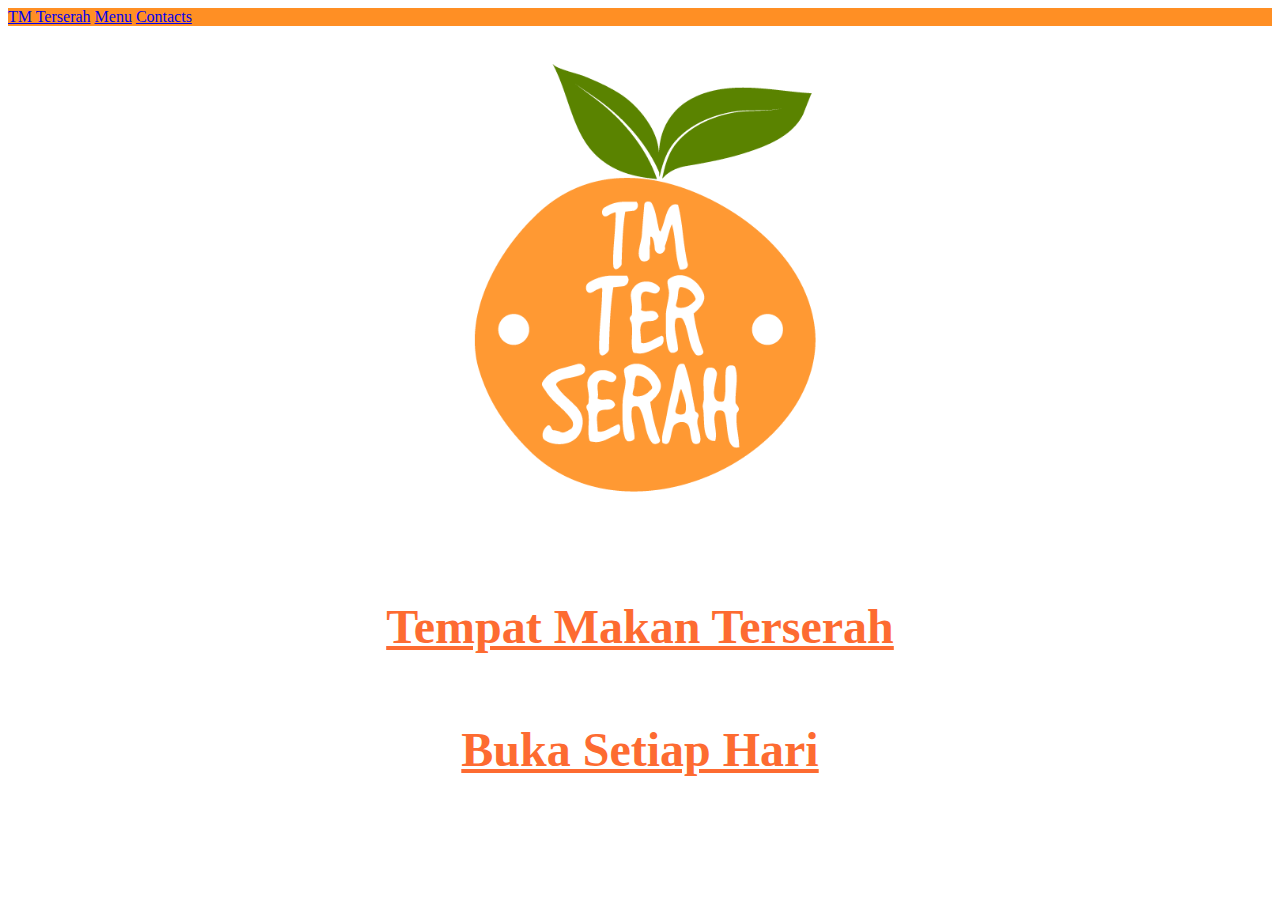
<file: index.html>
<!DOCTYPE html>
<html>
<head>
	<!-- Required meta tags -->
    <meta charset="utf-8">
    <meta name="viewport" content="width=device-width, initial-scale=1, shrink-to-fit=no">

    <!-- Bootstrap CSS -->
    <link rel="stylesheet" href="https://stackpath.bootstrapcdn.com/bootstrap/4.1.3/css/bootstrap.min.css" integrity="sha384-MCw98/SFnGE8fJT3GXwEOngsV7Zt27NXFoaoApmYm81iuXoPkFOJwJ8ERdknLPMO" crossorigin="anonymous">
    <!-- my css -->
    <link rel="stylesheet" type="text/css" href="css/style.css">
    <link rel="stylesheet" type="text/css" href="css/animate.css">

	<title>Home == TM Terserah</title>

</head>
<body>
	<!-- Navigation -->
	<header>
		<nav class="navbar navbar-expand-sm navbar-dark" style="background-color: rgb(255, 143, 36);">
		  <a class="navbar-brand" href="index.html">TM Terserah</a>
		  <a class="navbar-brand" href="menus.html">Menu</a>
		  <a class="navbar-brand" href="contact.html">Contacts</a>
		  <!-- <button class="navbar-toggler" type="button" data-toggle="collapse" data-target="#navbarSupportedContent" aria-controls="navbarSupportedContent" aria-expanded="false" aria-label="Toggle navigation">
		    <span class="navbar-toggler-icon"></span>
		  </button>

		  <div class="collapse navbar-collapse" id="navbarSupportedContent">
		    <ul class="navbar-nav mr-auto">
		      <li class="nav-item">
		        <a class="nav-link" href="menus.html">Menu</a>
		      </li>
		      <li class="nav-item">
		        <a class="nav-link" href="contact.html">Contact</a>
		      </li>
		    </ul>
		  </div> -->
		</nav>
	</header>

	<!-- animated text -->
	<img class="animated infinite flash delay-0.6s"src="images/tmtlogo.png"><br>
		<h2>Tempat Makan Terserah</h2>
			<h3>Buka Setiap Hari</h3>
	<!-- Optional JavaScript -->
    <!-- jQuery first, then Popper.js, then Bootstrap JS -->
<!--     <script src="https://code.jquery.com/jquery-3.3.1.slim.min.js" integrity="sha384-q8i/X+965DzO0rT7abK41JStQIAqVgRVzpbzo5smXKp4YfRvH+8abtTE1Pi6jizo" crossorigin="anonymous"></script>
    <script src="https://cdnjs.cloudflare.com/ajax/libs/popper.js/1.14.3/umd/popper.min.js" integrity="sha384-ZMP7rVo3mIykV+2+9J3UJ46jBk0WLaUAdn689aCwoqbBJiSnjAK/l8WvCWPIPm49" crossorigin="anonymous"></script>
    <script src="https://stackpath.bootstrapcdn.com/bootstrap/4.1.3/js/bootstrap.min.js" integrity="sha384-ChfqqxuZUCnJSK3+MXmPNIyE6ZbWh2IMqE241rYiqJxyMiZ6OW/JmZQ5stwEULTy" crossorigin="anonymous"></script> -->
  </body>
</body>
</html>
</file>
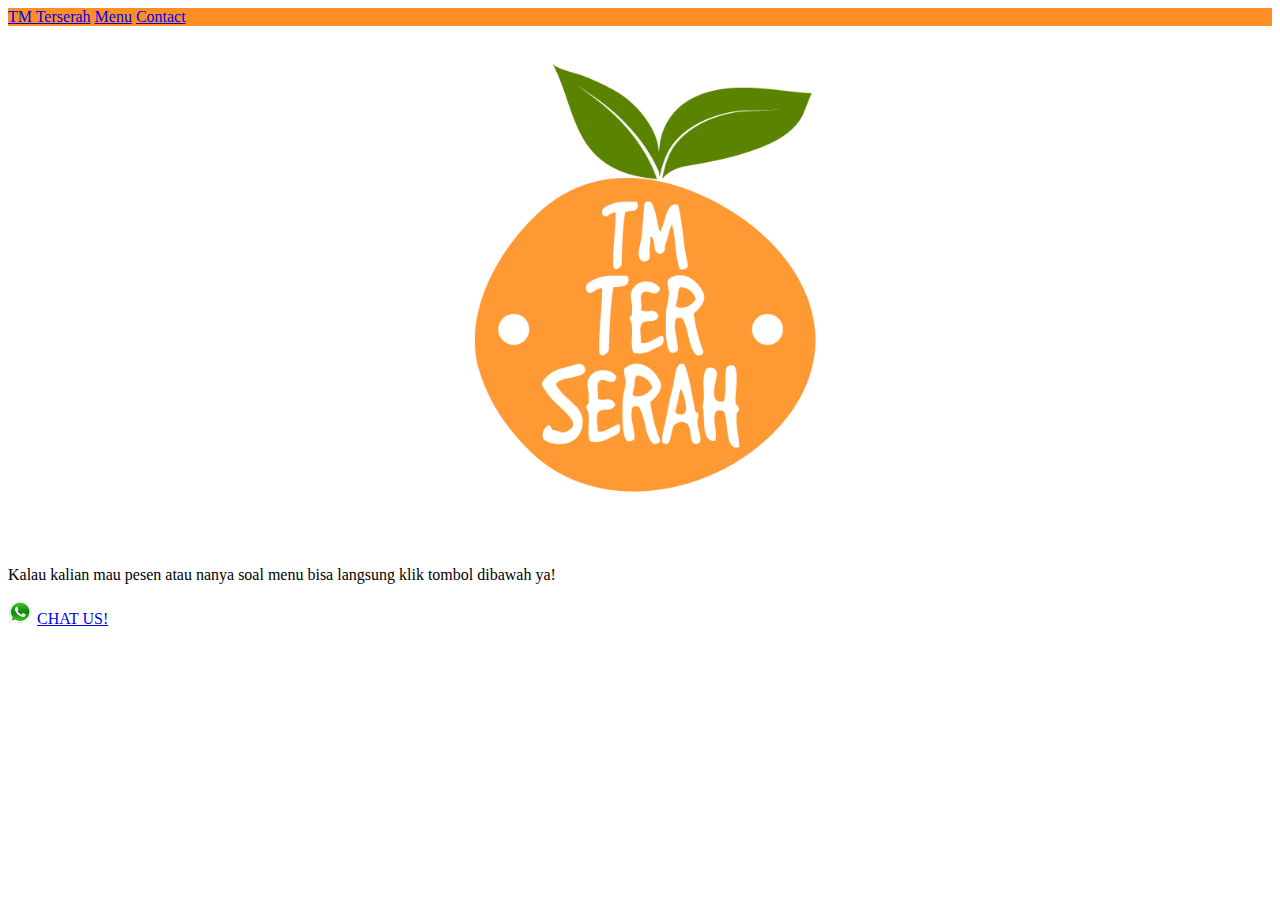
<file: contact.html>
<!DOCTYPE html>
<html>
<head>
	<!-- Required meta tags -->
    <meta charset="utf-8">
    <meta name="viewport" content="width=device-width, initial-scale=1, shrink-to-fit=no">

    <!-- Bootstrap CSS -->
    <link rel="stylesheet" href="https://stackpath.bootstrapcdn.com/bootstrap/4.1.3/css/bootstrap.min.css" integrity="sha384-MCw98/SFnGE8fJT3GXwEOngsV7Zt27NXFoaoApmYm81iuXoPkFOJwJ8ERdknLPMO" crossorigin="anonymous">
	<!-- my css -->
    <link rel="stylesheet" type="text/css" href="css/style.css">
	<title>Contact Link == TM Terserah</title>
</head>
<body>
	<!-- Navigation -->
	<nav class="navbar navbar-expand-sm navbar-dark" style="background-color: rgb(255, 143, 36);">
	  <a class="navbar-brand" href="index.html">TM Terserah</a>
	  <a class="navbar-brand" href="menus.html">Menu</a>
	  <a class="navbar-brand" href="contact.html">Contact</a>
	  <!-- <button class="navbar-toggler" type="button" data-toggle="collapse" data-target="#navbarSupportedContent" aria-controls="navbarSupportedContent" aria-expanded="false" aria-label="Toggle navigation">
	    <span class="navbar-toggler-icon"></span>
	  </button>

	  <div class="collapse navbar-collapse" id="navbarSupportedContent">
	    <ul class="navbar-nav mr-auto">
	      <li class="nav-item">
	        <a class="nav-link" href="menus.html">Menu</a>
	      </li>
	      <li class="nav-item">
	        <a class="nav-link" href="contact.html">Contact</a>
	      </li>
	    </ul>
	  </div> -->
	</nav>
	<!-- Jumbo Contact -->
	<div class="jumbotron">
	  <img class="animated infinite flash delay-0s"src="images/tmtlogo.png" width="40%" height="40%"><br>
	  <p class="lead">Kalau kalian mau pesen atau nanya soal menu bisa langsung klik tombol dibawah ya!</p>
<!-- 	  <hr class="my-4">
	  <p>Klik tombal dibawah untuk langsung whatsapp chat kita ya</p> -->
	</div>
	<div class="chatbtn">
	  <a class="btn btn-primary btn-success" href="https://wa.me/6283876908038?text=Hi%20Mimin%20TM%20Terserah,%20mau%20nanya%20nih" role="button"><img id="waic" src="images/wa.gif">CHAT US!</a>
	</div>

	<!-- Optional JavaScript -->
    <!-- jQuery first, then Popper.js, then Bootstrap JS -->
<!--     <script src="https://code.jquery.com/jquery-3.3.1.slim.min.js" integrity="sha384-q8i/X+965DzO0rT7abK41JStQIAqVgRVzpbzo5smXKp4YfRvH+8abtTE1Pi6jizo" crossorigin="anonymous"></script>
    <script src="https://cdnjs.cloudflare.com/ajax/libs/popper.js/1.14.3/umd/popper.min.js" integrity="sha384-ZMP7rVo3mIykV+2+9J3UJ46jBk0WLaUAdn689aCwoqbBJiSnjAK/l8WvCWPIPm49" crossorigin="anonymous"></script>
    <script src="https://stackpath.bootstrapcdn.com/bootstrap/4.1.3/js/bootstrap.min.js" integrity="sha384-ChfqqxuZUCnJSK3+MXmPNIyE6ZbWh2IMqE241rYiqJxyMiZ6OW/JmZQ5stwEULTy" crossorigin="anonymous"></script> -->
</body>
</html>
</file>
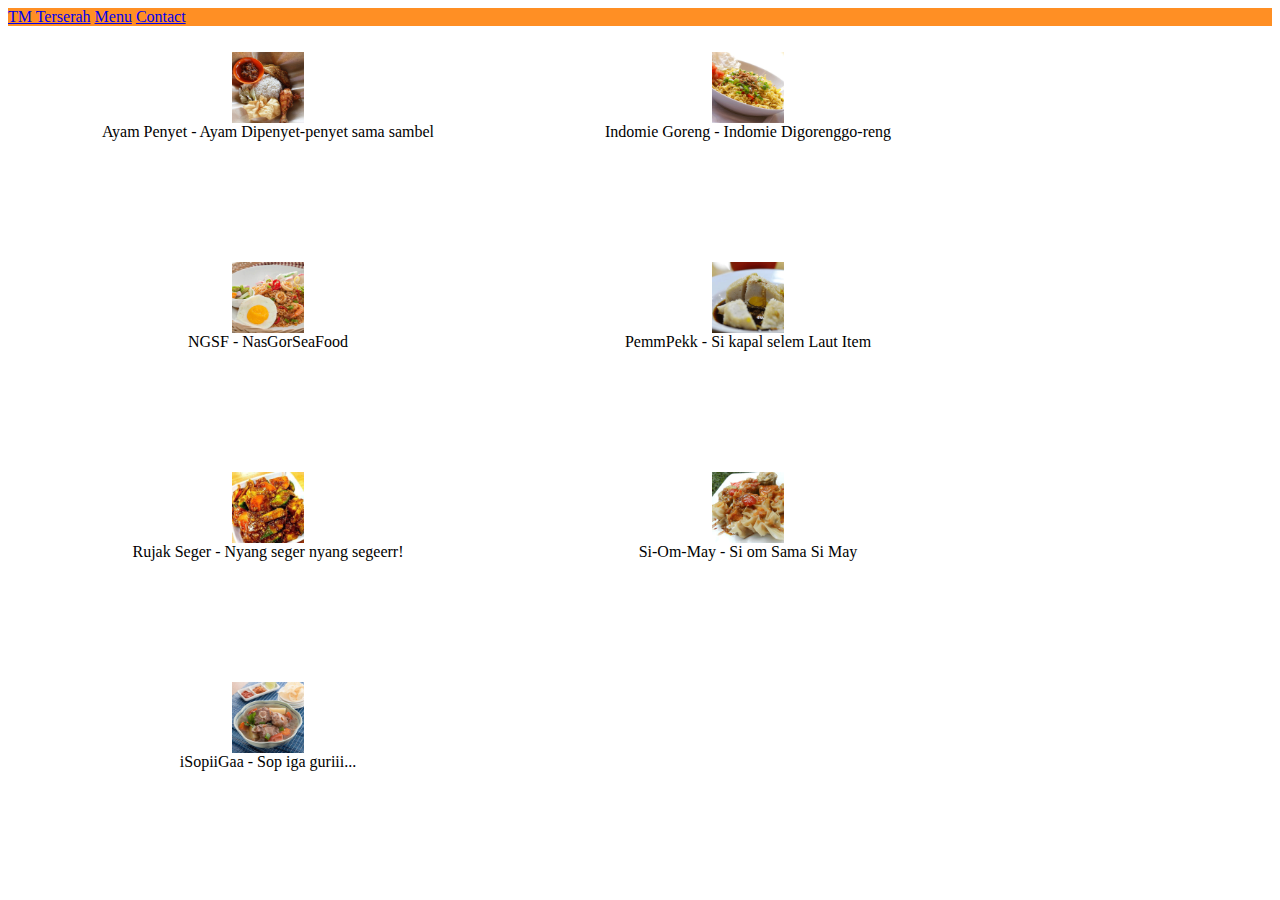
<file: menus.html>
<!DOCTYPE html>
<html>
<head>
	<!-- Required meta tags -->
    <meta charset="utf-8">
    <meta name="viewport" content="width=device-width, initial-scale=1, shrink-to-fit=no">

    <!-- Bootstrap CSS -->
    <link rel="stylesheet" href="https://stackpath.bootstrapcdn.com/bootstrap/4.1.3/css/bootstrap.min.css" integrity="sha384-MCw98/SFnGE8fJT3GXwEOngsV7Zt27NXFoaoApmYm81iuXoPkFOJwJ8ERdknLPMO" crossorigin="anonymous">
	<!-- my css -->
    <link rel="stylesheet" type="text/css" href="css/style.css">
	<title>Menu List == TM Terserah</title>
</head>
<body>
	<!-- Navigation -->
	<nav class="navbar navbar-expand-sm navbar-dark" style="background-color: rgb(255, 143, 36);">
	  <a class="navbar-brand" href="index.html">TM Terserah</a>
	  <a class="navbar-brand" href="menus.html">Menu</a>
	  <a class="navbar-brand" href="contact.html">Contact</a>
	  <!-- <button class="navbar-toggler" type="button" data-toggle="collapse" data-target="#navbarSupportedContent" aria-controls="navbarSupportedContent" aria-expanded="false" aria-label="Toggle navigation">
	    <span class="navbar-toggler-icon"></span>
	  </button>

	  <div class="collapse navbar-collapse" id="navbarSupportedContent">
	    <ul class="navbar-nav mr-auto">
	      <li class="nav-item">
	        <a class="nav-link" href="menus.html">Menu</a>
	      </li>
	      <li class="nav-item">
	        <a class="nav-link" href="contact.html">Contact</a>
	      </li>
	    </ul>
	  </div> -->
	</nav>
	<!-- menu gallery -->
	<ul>
		<li>
			<figure>
  				<img src="images/anyet.gif" alt="Ayam Penyet">
  				<figcaption>Ayam Penyet - Ayam Dipenyet-penyet sama sambel</figcaption>
			</figure>
			<figure>
  				<img src="images/indog.gif" alt="Indomie Goreng">
  				<figcaption>Indomie Goreng - Indomie Digorenggo-reng</figcaption>
			</figure>
			<figure>
  				<img src="images/ngsf.gif" alt="NGSF">
  				<figcaption>NGSF - NasGorSeaFood</figcaption>
			</figure>
			<figure>
  				<img src="images/pempek.gif" alt="PemmPekk">
  				<figcaption>PemmPekk - Si kapal selem Laut Item</figcaption>
			</figure>
			<figure>
  				<img src="images/rujak.gif" alt="Rujak Uleg">
  				<figcaption>Rujak Seger - Nyang seger nyang segeerr!</figcaption>
			</figure>
			<figure>
  				<img src="images/siomay.gif" alt="Siomay">
  				<figcaption>Si-Om-May - Si om Sama Si May</figcaption>
			</figure>
			<figure>
  				<img src="images/sopig.gif" alt="Sop Iga">
  				<figcaption>iSopiiGaa - Sop iga guriii...</figcaption>
			</figure>
		</li>
	</ul>
<!-- 	<div id="carouselExampleControls" class="carousel slide" data-ride="carousel">
	  <div class="carousel-inner">
	    <div class="carousel-item active">
	      <img class="rounded mx-auto d-block" src="images/anyet.gif" alt="First slide">
	      	<div class="carousel-caption d-none d-md-block">
			    <h5>Ayam Penyet</h5>
			    <p>Ayam Dipenyet-penyet sama sambel</p>
			</div>
	    </div>
	    <div class="carousel-item">
	      <img class="rounded mx-auto d-block" src="images/indog.gif" alt="Second slide">
	      	<div class="carousel-caption d-none d-md-block">
			    <h5>Indomie Goreng</h5>
			    <p>Indomie Digorenggo-reng</p>
			</div>
	    </div>
	    <div class="carousel-item">
	      <img class="rounded mx-auto d-block" src="images/mrtbk.gif" alt="Third slide">
	      	<div class="carousel-caption d-none d-md-block">
			    <h5>Martabak Manis</h5>
			    <p>Maratabk manis semanis manja</p>
			</div>
	    </div>
	    <div class="carousel-item">
	      <img class="rounded mx-auto d-block" src="images/ngsf.gif" alt="Fourth slide">
	      	<div class="carousel-caption d-none d-md-block">
			    <h5>NGSF</h5>
			    <p>Nasi Goreng Sea Food</p>
			</div>
	    </div>
	    <div class="carousel-item">
	      <img class="rounded mx-auto d-block" src="images/pempek.gif" alt="Fifth slide">
	      	<div class="carousel-caption d-none d-md-block">
			    <h5>Pem Pem Pek</h5>
			    <p>Si kapal selem Laut Item</p>
			</div>
	    </div>
	    <div class="carousel-item">
	      <img class="rounded mx-auto d-block" src="images/rujak.gif" alt="Sixth slide">
	      	<div class="carousel-caption d-none d-md-block">
			    <h5>Rujak Bu..Ah..</h5>
			    <p>Nyang seger nyang segeerr!</p>
			</div>
	    </div>
	    <div class="carousel-item">
	      <img class="rounded mx-auto d-block" src="images/semur.gif" alt="Seventh slide">
	      	<div class="carousel-caption d-none d-md-block">
			    <h5>Semmmm uurrrr?</h5>
			    <p>Hayo tebak semur apaa??</p>
			</div>
	    </div>
	    <div class="carousel-item">
	      <img class="rounded mx-auto d-block" src="images/siomay.gif" alt="Eigth slide">
	      	<div class="carousel-caption d-none d-md-block">
			    <h5>Si-om-May</h5>
			    <p>Si om Sama Si May</p>
			</div>
	    </div>
	    <div class="carousel-item">
	      <img class="rounded mx-auto d-block" src="images/sopig.gif" alt="Ninth slide">
	      	<div class="carousel-caption d-none d-md-block">
			    <h5>iSopiiiGa</h5>
			    <p>Sop iga guriii...</p>
			</div>
	    </div>
	  </div>
	  <a class="carousel-control-prev" href="#carouselExampleControls" role="button" data-slide="prev">
	    <span class="carousel-control-prev-icon" aria-hidden="true"></span>
	    <span class="sr-only">Previous</span>
	  </a>
	  <a class="carousel-control-next" href="#carouselExampleControls" role="button" data-slide="next">
	    <span class="carousel-control-next-icon" aria-hidden="true"></span>
	    <span class="sr-only">Next</span>
	  </a>
	</div> -->

	<!-- Optional JavaScript -->
    <!-- jQuery first, then Popper.js, then Bootstrap JS -->
<!--     <script src="https://code.jquery.com/jquery-3.3.1.slim.min.js" integrity="sha384-q8i/X+965DzO0rT7abK41JStQIAqVgRVzpbzo5smXKp4YfRvH+8abtTE1Pi6jizo" crossorigin="anonymous"></script>
    <script src="https://cdnjs.cloudflare.com/ajax/libs/popper.js/1.14.3/umd/popper.min.js" integrity="sha384-ZMP7rVo3mIykV+2+9J3UJ46jBk0WLaUAdn689aCwoqbBJiSnjAK/l8WvCWPIPm49" crossorigin="anonymous"></script>
    <script src="https://stackpath.bootstrapcdn.com/bootstrap/4.1.3/js/bootstrap.min.js" integrity="sha384-ChfqqxuZUCnJSK3+MXmPNIyE6ZbWh2IMqE241rYiqJxyMiZ6OW/JmZQ5stwEULTy" crossorigin="anonymous"></script> -->
  </body>
</body>
</html>
</file>
<file: css/style.css>
img{
	max-width: 40%;
	max-height: 40%;
	display: block;
	margin-left: auto;
	margin-right: auto;
}
h1{
	margin-top: 10px;
	text-align: center;
	font-size: 3em;
	font-family: stencil;
}
h1, h2, h3{
	text-align: center;
	padding: 10px;
	color: #FD6B31;
	text-decoration: underline;

}
h2, h3{
	font-size: 3em;
	font-family: calibri;
}
ul{
	margin-top: 10px;
	padding: 0;
}
li{
	margin: 0;
	padding: 0;
	display: flex;
	flex-wrap: wrap;
	text-align: center;
	margin-left: 20px;
	margin-right: 20px;
}
#waic{
	width: 24px;
	height: 24px;
	display: inline-block;
	margin-right: 5px;
}
</file>
